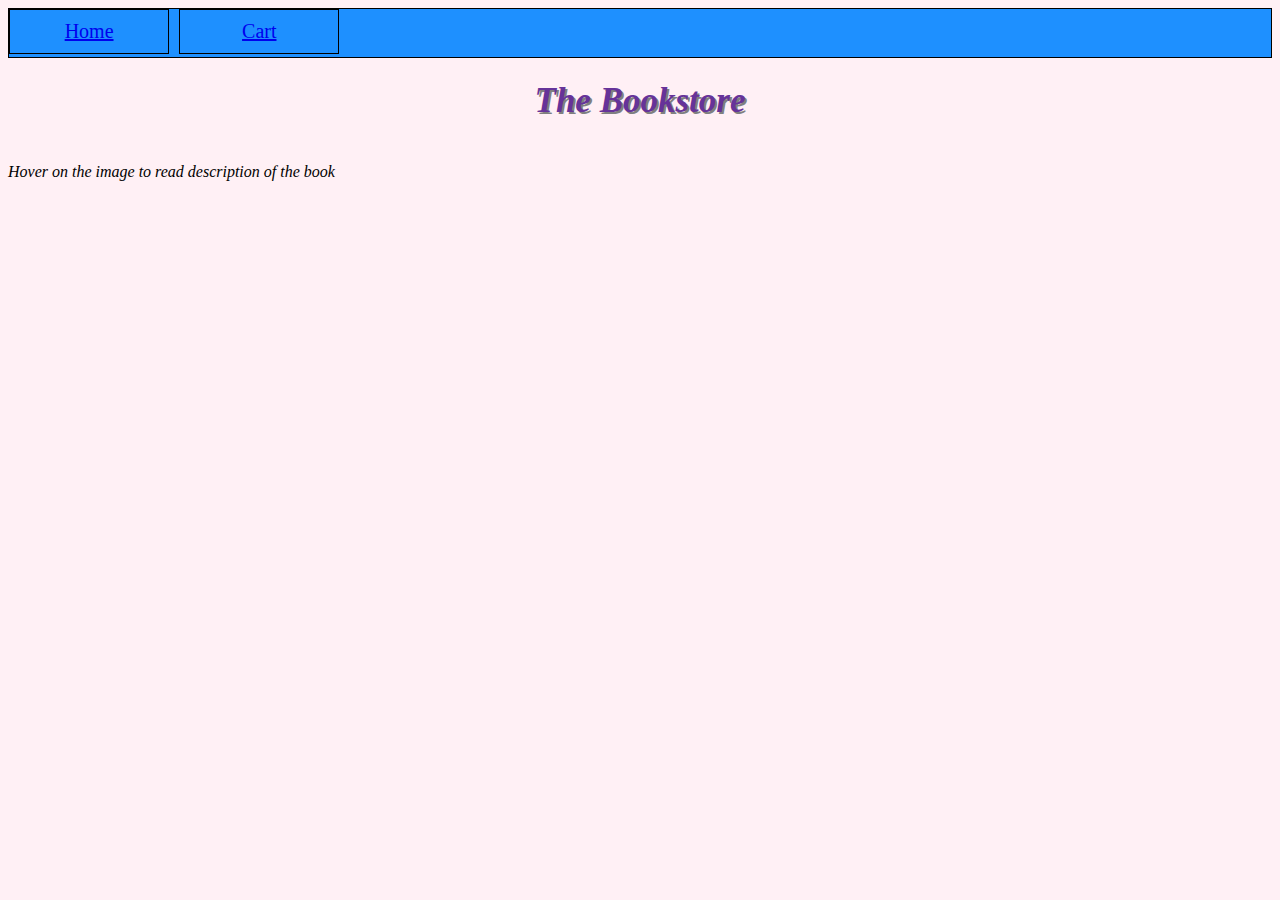
<file: index.html>
<!DOCTYPE html>
<html lang="en">

<head>
    <meta charset="UTF-8">
    <meta name="viewport" content="width=device-width, initial-scale=1.0">
    <title>Online Bookstore - Index</title>
    <script src="scripts/bookstore.js" type="text/javascript"></script>
    <link rel="stylesheet" href="styles/bookstore.css">
</head>

<body>
    <header>
        <ul>
            <li><a href='index.html'>Home</a></li>
            <li><a href='cart.html'>Cart</a> <span id='cartCount'></span></li>
        </ul>
    </header>
    <div class='title'>
        <h1>The Bookstore</h1><br>
        <p style="margin-top: 0px; text-align: left;"><i>Hover on the image to read description of the book</i></p>
    </div>
    <section>
        <div id="container">
        </div>
        <div id="description">
        </div>
    </section>
</body>

</html>
</file>
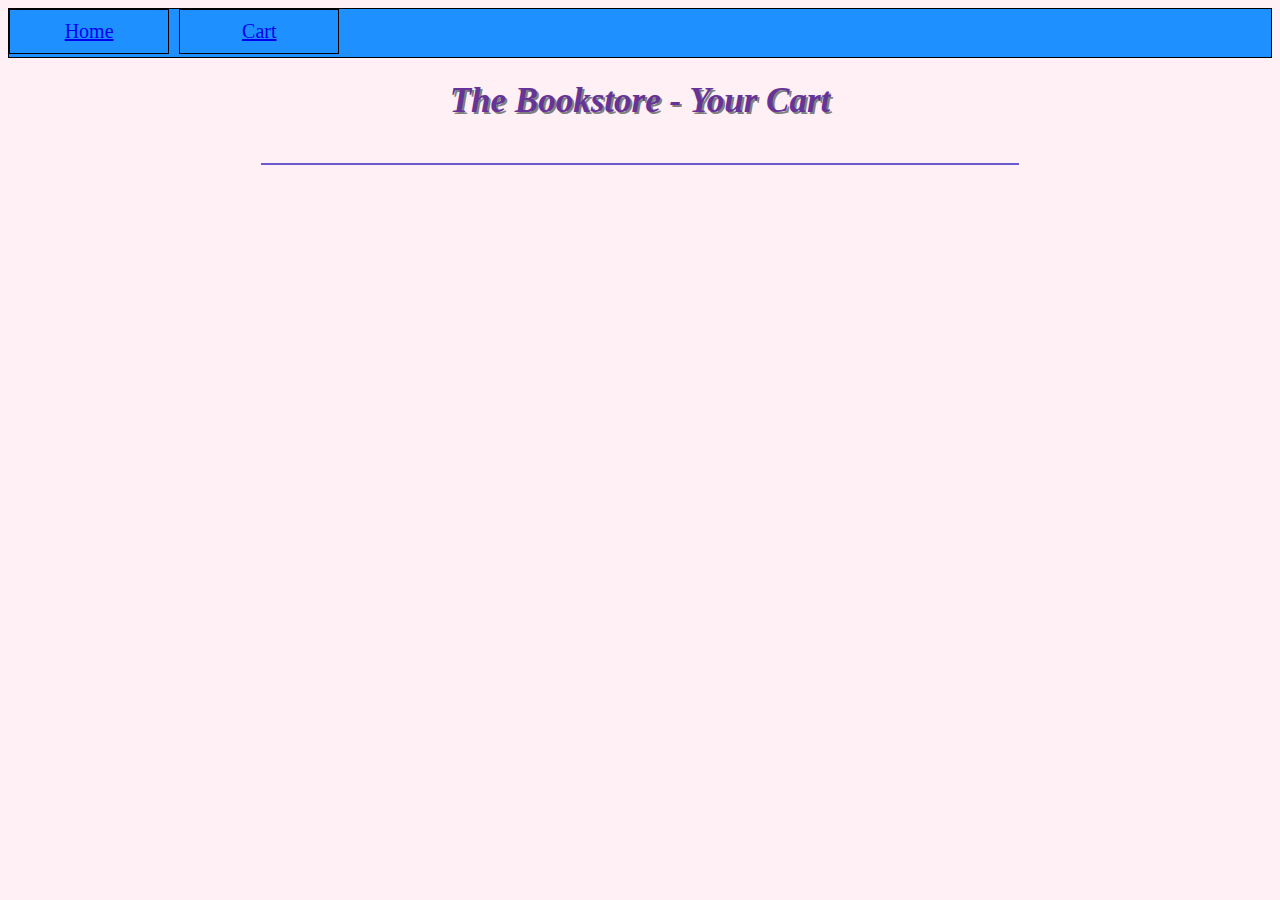
<file: cart.html>
<!DOCTYPE html>
<html lang="en">

<head>
    <meta charset="UTF-8">
    <meta name="viewport" content="width=device-width, initial-scale=1.0">
    <title>Online bookstore - Cart</title>
    <script src="scripts/bookstore.js" type="text/javascript"></script>
    <link rel="stylesheet" href="styles/bookstore.css">
</head>

<body>
    <header>
        <ul>
            <li><a href='index.html'>Home</a></li>
            <li><a href='cart.html'>Cart</a> <span id='cartCount'></span></li>
        </ul>
    </header>
    <div class='title'>
        <h1>The Bookstore - Your Cart</h1><br>
    </div>
    <section>
        <table id="cartTable"></table>
    </section>
    <div id='total'>
    </div>

</body>

</html>
</file>
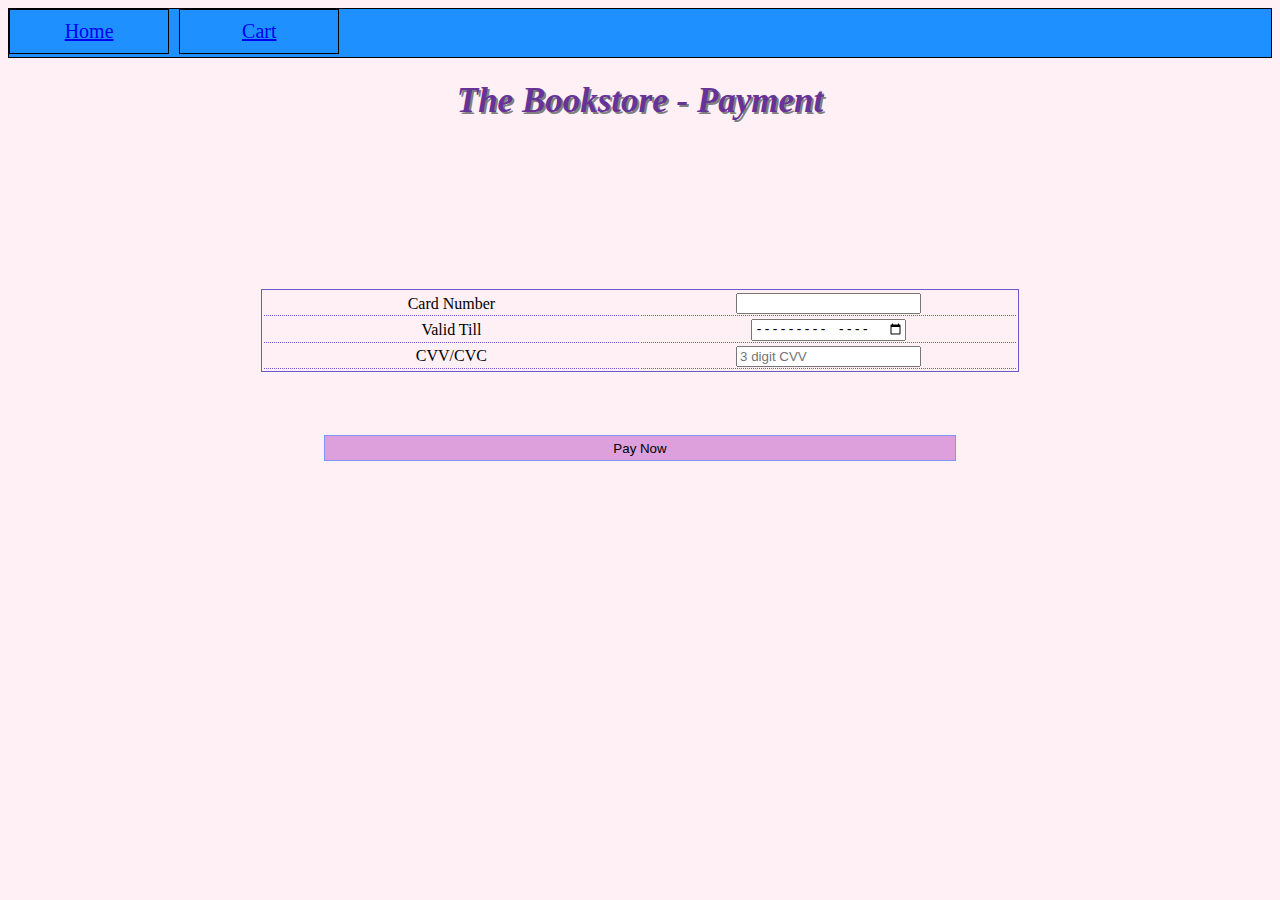
<file: purchase.html>
<!DOCTYPE html>
<html lang="en">

<head>
    <meta charset="UTF-8">
    <meta name="viewport" content="width=device-width, initial-scale=1.0">
    <title>Online Bookstore - Purchase</title>
    <script src="scripts/bookstore.js" type="text/javascript"></script>
    <link rel="stylesheet" href="styles/bookstore.css">
</head>

<body>
    <header>
        <ul>
            <li><a href='index.html'>Home</a></li>
            <li><a href='cart.html'>Cart</a> <span id='cartCount'></span></li>
        </ul>
    </header>
    <div class='title'>
        <h1>The Bookstore - Payment</h1><br>
    </div>
    <section>
        <div id="purchaseAmount">
        </div>
        <table id="cartTable">
            <tr>
                <td>Card Number</td>
                <td><input type="text" id="cardnum" onfocusout="cardformat();"></td>
            </tr>
            <tr>
                <td>Valid Till</td>
                <td><input type="month" id='date'></td>
            </tr>
            <tr>
                <td>CVV/CVC</td>
                <td><input type="password" id="cvv" onfocusout="cvvValidate()" placeholder="3 digit CVV"></td>
            </tr>
        </table>
        <button id="payNow" style="width: 50%; margin-top: 5%;">Pay Now</button>

    </section>
</body>

</html>
</file>
<file: styles/bookstore.css>
/* CSS styles here */

body {
    background-color: lavenderblush;
    text-align: center;
}

header {
    background-color: dodgerblue;
    margin: 0;
    height: 3em;
    border: 1px solid black;
}

header ul {
    list-style-type: none;
    margin: 0;
    padding: 0;
    overflow: hidden;
}

li {
    float: left;
    display: block;
    text-align: center;
    padding: 10px 16px;
    margin-right: 10px;
    border: 1px solid black;
    width: 10%;
    font-size: 20px;
    font-family: Georgia;
}

li :hover {
    background-color: rgb(128, 149, 240);
}

h1 {
    font-family: Georgia;
    font-style: italic;
    font-size: 35px;
    color: rebeccapurple;
    text-align: center;
    text-shadow: 2px 2px grey;
}

#container {
    display: grid;
    grid-template-columns: repeat(5, 1fr);
    grid-gap: 20px;
}

.card {
    background-color: palegoldenrod;
    opacity: 50;
    text-align: center;
    padding-top: 5px;
    padding-bottom: 5px;
}

.card h2 {
    height: 2em;
}

.card price {
    background-color: indigo;
}

.card button {
    width: 50%;
}

button {
    width: 100%;
    height: 2em;
    background-color: plum;
    border: 1px solid rgb(128, 149, 240);
}

.description {
    display: none;
    position: absolute;
    top: 35%;
    left: 25%;
    width: 50%;
    background-color: powderblue;
    border: 1px solid rgb(19, 19, 19);
    font-size: 25px;
    font-family: 'Helvetica Neue', sans-serif;
    padding: 5px;
}

button:hover {
    background-color: slateblue;
}

table {
    border: 1px solid slateblue;
    text-align: center;
    width: 60%;
    margin-left: auto;
    margin-right: auto;
}

td {
    border-bottom: 1px dotted slateblue;
    width: 50%;
}

#total,
#purchaseAmount {
    margin-left: 25%;
    width: 50%;
    margin-top: 10%;
    margin-bottom: 5%;
    background-color: slateblue;
    font-family: 'Lucida Sans';
    font-size: 36px;
}

#total a {
    background-color: powderblue;
    font-family: 'Lucida Sans';
    font-size: 25px;
    text-decoration: none;
}
</file>
